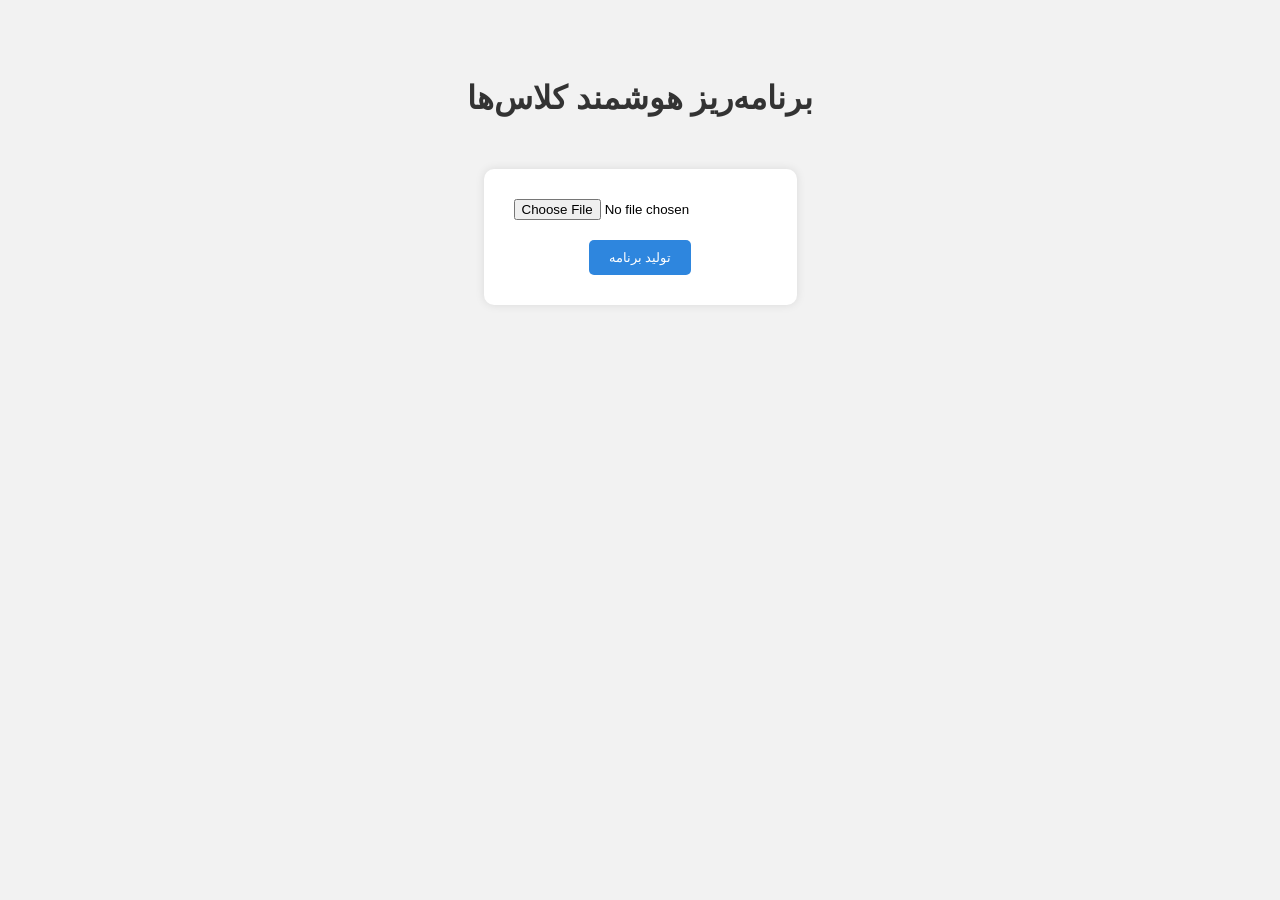
<file: templates/index.html>
<!DOCTYPE html>
<html lang="fa">
<head>
  <meta charset="UTF-8">
  <title>برنامه‌ریز هوشمند کلاس‌ها</title>
  <style>
    body {
      font-family: Tahoma, sans-serif;
      background-color: #f2f2f2;
      text-align: center;
      padding-top: 50px;
    }
    h1 {
      color: #333;
    }
    form {
      margin-top: 30px;
      background-color: white;
      display: inline-block;
      padding: 30px;
      border-radius: 10px;
      box-shadow: 0 0 10px rgba(0,0,0,0.1);
    }
    input[type="file"] {
      margin-bottom: 20px;
    }
    button {
      padding: 10px 20px;
      background-color: #2e86de;
      border: none;
      color: white;
      border-radius: 5px;
      cursor: pointer;
    }
    button:hover {
      background-color: #1b4f72;
    }
  </style>
</head>
<body>
  <h1>برنامه‌ریز هوشمند کلاس‌ها</h1>
  <form action="/schedule" method="post" enctype="multipart/form-data">
    <input type="file" name="file" accept=".xlsx" required><br>
    <button type="submit">تولید برنامه</button>
  </form>
</body>
</html>
</file>
